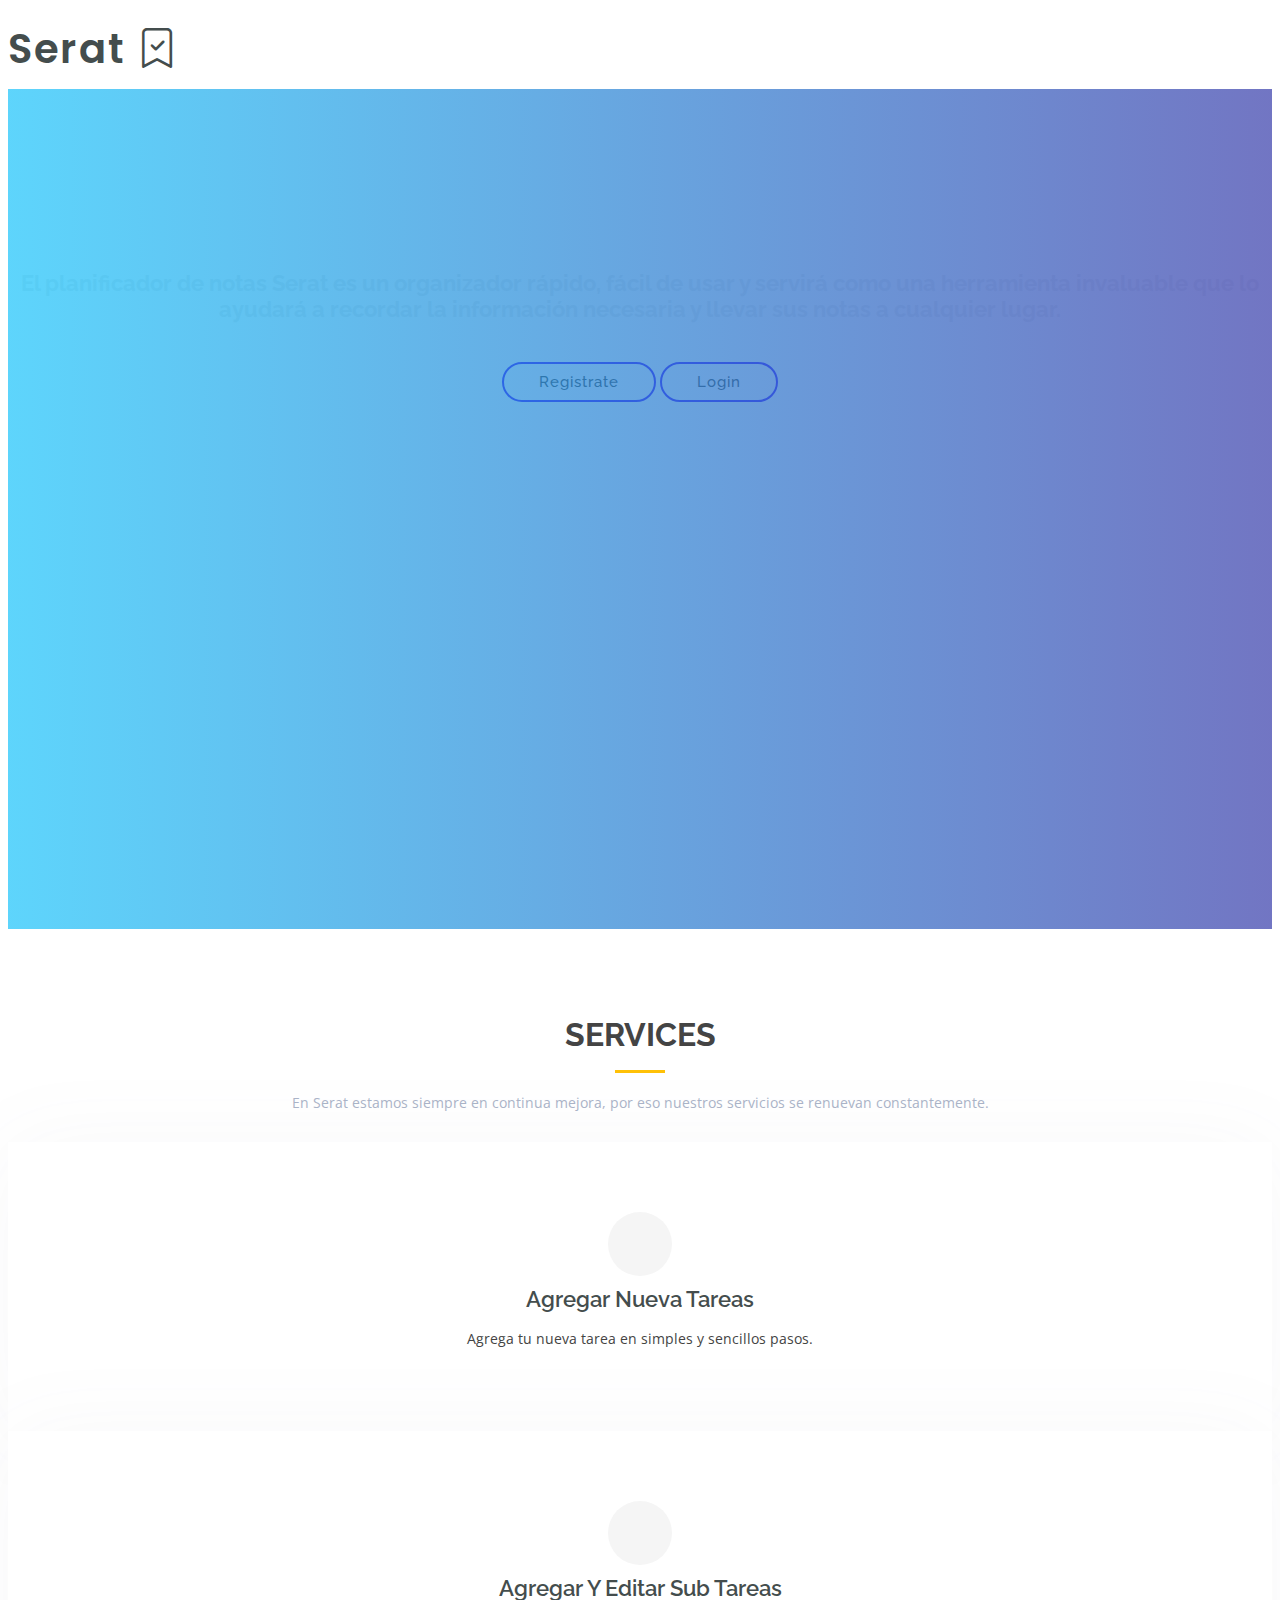
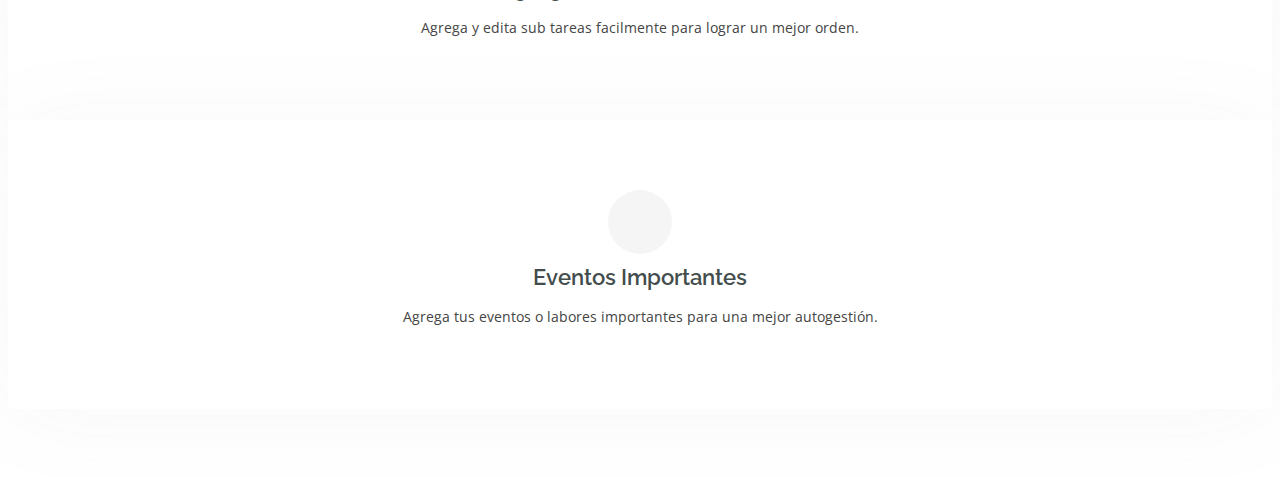
<file: index.html>
<!DOCTYPE html>
<html lang="en">

<head>
  <meta charset="utf-8">
  <meta content="width=device-width, initial-scale=1.0" name="viewport">

  <title>Serat To_Do</title>
  <meta content="" name="description">
  <meta content="" name="keywords">

  <!-- Google Fonts -->
  <link href="https://fonts.googleapis.com/css?family=Open+Sans:300,300i,400,400i,600,600i,700,700i|Raleway:300,300i,400,400i,500,500i,600,600i,700,700i|Poppins:300,300i,400,400i,500,500i,600,600i,700,700i" rel="stylesheet">

  <!-- Estilos   -->
  <link href="styles/index.css" rel="stylesheet">
  <link href="https://cdn.jsdelivr.net/npm/bootstrap@5.1.0/dist/css/bootstrap.min.css" rel="stylesheet" integrity="sha384-KyZXEAg3QhqLMpG8r+8fhAXLRk2vvoC2f3B09zVXn8CA5QIVfZOJ3BCsw2P0p/We" crossorigin="anonymous">
  
  <!--Icons-->
  <link rel="stylesheet" href="https://cdn.jsdelivr.net/npm/bootstrap-icons@1.5.0/font/bootstrap-icons.css">

</head>

<body>

  <!-- ======= Header ======= -->
  <header id="header" class="fixed-top header-transparent">
    <div class="container d-flex align-items-center justify-content-between">

     <h1 class="logo"><a href="index.html">Serat <i class="bi bi-bookmark-check"></i></a></h1>  

    </div>
  </header>

  <section id="hero" class="d-flex align-items-center justify-content-center">
    <div class="container position-relative">
      <h1>Welcome to Serat</h1>
      <h2>El planificador de notas Serat es un organizador rápido,
         fácil de usar y  servirá como una herramienta invaluable que lo ayudará a recordar
          la información necesaria y llevar sus notas a cualquier lugar.</h2>
      <a href="singUp.html" class="btn-get-started scrollto">Registrate</a>
      <a href="singIn.html" class="btn-get-started scrollto">Login</a>

    </div>
  </section>

  <main id="main">
    
    <!-- ======= Services Section ======= -->
    <section id="services" class="services">
      <div class="container">

        <div class="section-title">
          <h2>Services</h2>
          <p>En Serat estamos siempre en continua mejora, por eso nuestros servicios se renuevan constantemente.</p>
        </div>

        <div class="row">

          <div class="col-lg-4 col-md-6 d-flex align-items-stretch" data-aos="zoom-in" data-aos-delay="100">
            <div class="icon-box iconbox-blue">
              <div class="icon">
                <i class="bx bxl-dribbble"></i>
              </div>
              <h4><a href="">Agregar Nueva Tareas</a></h4>
              <p>Agrega tu nueva tarea en simples y sencillos pasos.</p>
            </div>
          </div>

          <div class="col-lg-4 col-md-6 d-flex align-items-stretch mt-4 mt-md-0" data-aos="zoom-in" data-aos-delay="200">
            <div class="icon-box iconbox-orange ">
              <div class="icon">
                <i class="bx bx-file"></i>
              </div>
              <h4><a href="">Agregar Y Editar Sub Tareas</a></h4>
              <p>Agrega y edita sub tareas facilmente para lograr un mejor orden.</p>
            </div>
          </div>

          <div class="col-lg-4 col-md-6 d-flex align-items-stretch mt-4 mt-lg-0" data-aos="zoom-in" data-aos-delay="300">
            <div class="icon-box iconbox-pink">
              <div class="icon">
                <i class="bx bx-tachometer"></i>
              </div>
              <h4><a href="">Eventos Importantes</a></h4>
              <p>Agrega tus eventos o labores importantes para una mejor autogestión.</p>
            </div>
          </div>

        </div>

      </div>
    </section><!-- End Services Section -->

   
  </main><!-- End #main -->

    <a href="#" class="back-to-top d-flex align-items-center justify-content-center"> <i class="bi bi-caret-up"></i></a>

  
  <!-- Template Main JS File -->
  <script src="scripts/Index.js"></script>
  <script src="https://cdn.jsdelivr.net/npm/bootstrap@5.1.0/dist/js/bootstrap.bundle.min.js" integrity="sha384-U1DAWAznBHeqEIlVSCgzq+c9gqGAJn5c/t99JyeKa9xxaYpSvHU5awsuZVVFIhvj" crossorigin="anonymous"></script>

</body>

</html>
</file>
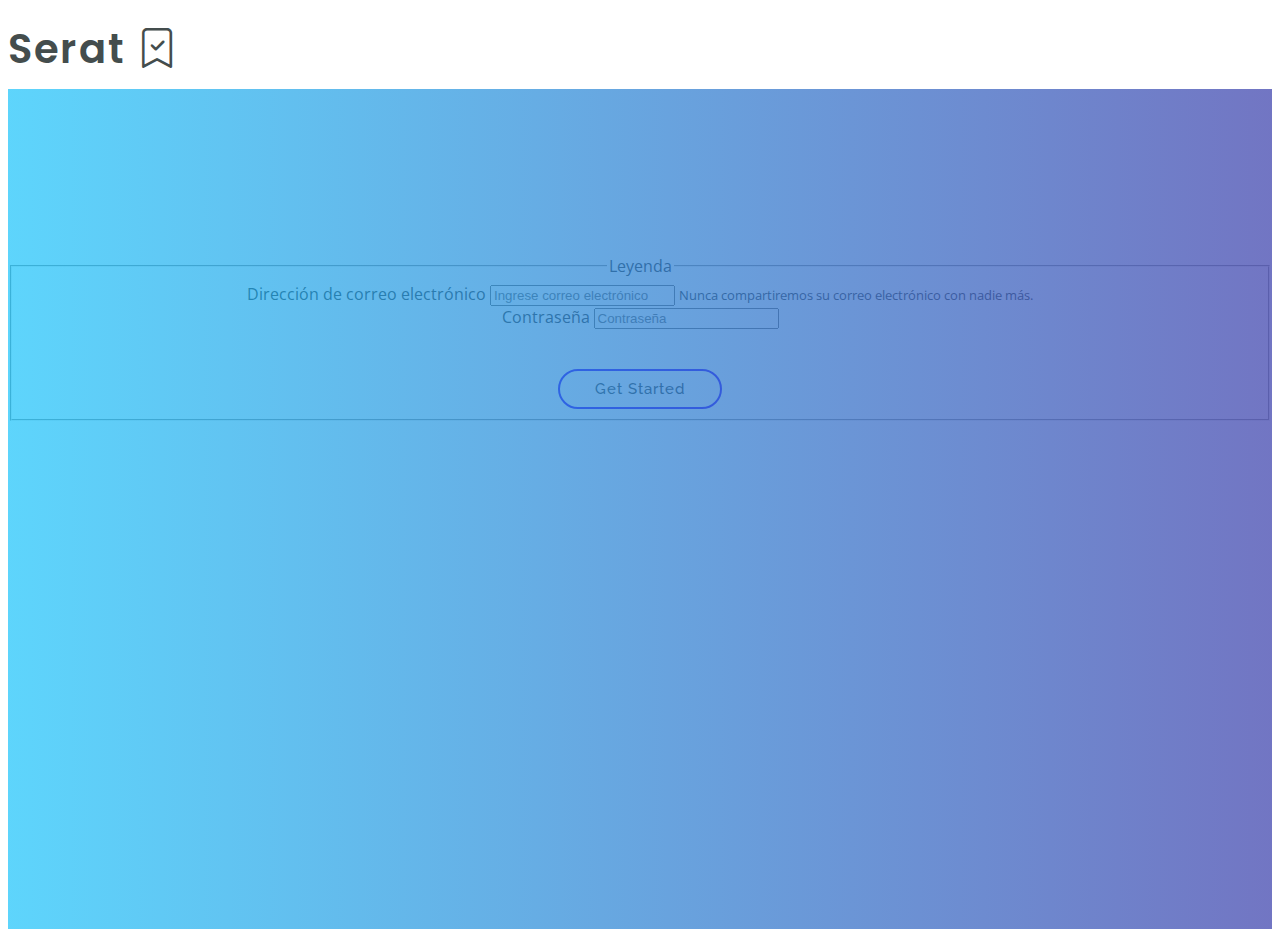
<file: singIn.html>
<!DOCTYPE html>
<html lang="en">

<head>
  <meta charset="utf-8">
  <meta content="width=device-width, initial-scale=1.0" name="viewport">

  <title>Serat To_Do</title>
  <meta content="" name="description">
  <meta content="" name="keywords">

  <!-- Google Fonts -->
  <link href="https://fonts.googleapis.com/css?family=Open+Sans:300,300i,400,400i,600,600i,700,700i|Raleway:300,300i,400,400i,500,500i,600,600i,700,700i|Poppins:300,300i,400,400i,500,500i,600,600i,700,700i" rel="stylesheet">

  <!-- Estilos   -->
  <link href="styles/index.css" rel="stylesheet">
  <link href="https://cdn.jsdelivr.net/npm/bootstrap@5.1.0/dist/css/bootstrap.min.css" rel="stylesheet" integrity="sha384-KyZXEAg3QhqLMpG8r+8fhAXLRk2vvoC2f3B09zVXn8CA5QIVfZOJ3BCsw2P0p/We" crossorigin="anonymous">
  
  <!--Icons-->
  <link rel="stylesheet" href="https://cdn.jsdelivr.net/npm/bootstrap-icons@1.5.0/font/bootstrap-icons.css">

</head>

<body>

  <header id="header" class="fixed-top header-transparent">
    <div class="container d-flex align-items-center justify-content-between">

     <h1 class="logo"><a href="index.html">Serat <i class="bi bi-bookmark-check"></i></a></h1>  

    </div>

  </header>


  <main id="main">
      
    <section id="hero" class="d-flex align-items-center justify-content-center" >
      <div class="container position-relative">
        <h1>Welcome</h1>

        <div class="d-flex justify-content-center">
          <form >
            <fieldset>
              <legend><font style="vertical-align: inherit;"><font style="vertical-align: inherit;">Leyenda</font></font></legend>
              <div class="form-group">
                <label for="exampleInputEmail1" class="form-label mt-4"><font style="vertical-align: inherit;"><font style="vertical-align: inherit;">Dirección de correo electrónico</font></font></label>
                <input type="email" class="form-control" id="correoElectronico" aria-describedby="emailHelp" placeholder="Ingrese correo electrónico">
                <small id="emailHelp" class="form-text text-muted"><font style="vertical-align: inherit;"><font style="vertical-align: inherit;">Nunca compartiremos su correo electrónico con nadie más.</font></font></small>
              </div>
              <div class="form-group">
                <label for="exampleInputPassword1" class="form-label mt-4"><font style="vertical-align: inherit;"><font style="vertical-align: inherit;">Contraseña</font></font></label>
                <input type="password" class="form-control" id="password" placeholder="Contraseña">
              </div>
              <a href="#" class="btn-get-started scrollto" onclick="verificarSesion()" >Get Started</a>

            </fieldset>
          </form>
        </div> 
      </div>
    </section>
  
  </main>

  <script src="scripts/Index.js"></script>
  <script src="https://cdn.jsdelivr.net/npm/bootstrap@5.1.0/dist/js/bootstrap.bundle.min.js" integrity="sha384-U1DAWAznBHeqEIlVSCgzq+c9gqGAJn5c/t99JyeKa9xxaYpSvHU5awsuZVVFIhvj" crossorigin="anonymous"></script>
  <script src="scripts/general.js"></script>
</body>

</html>
</file>
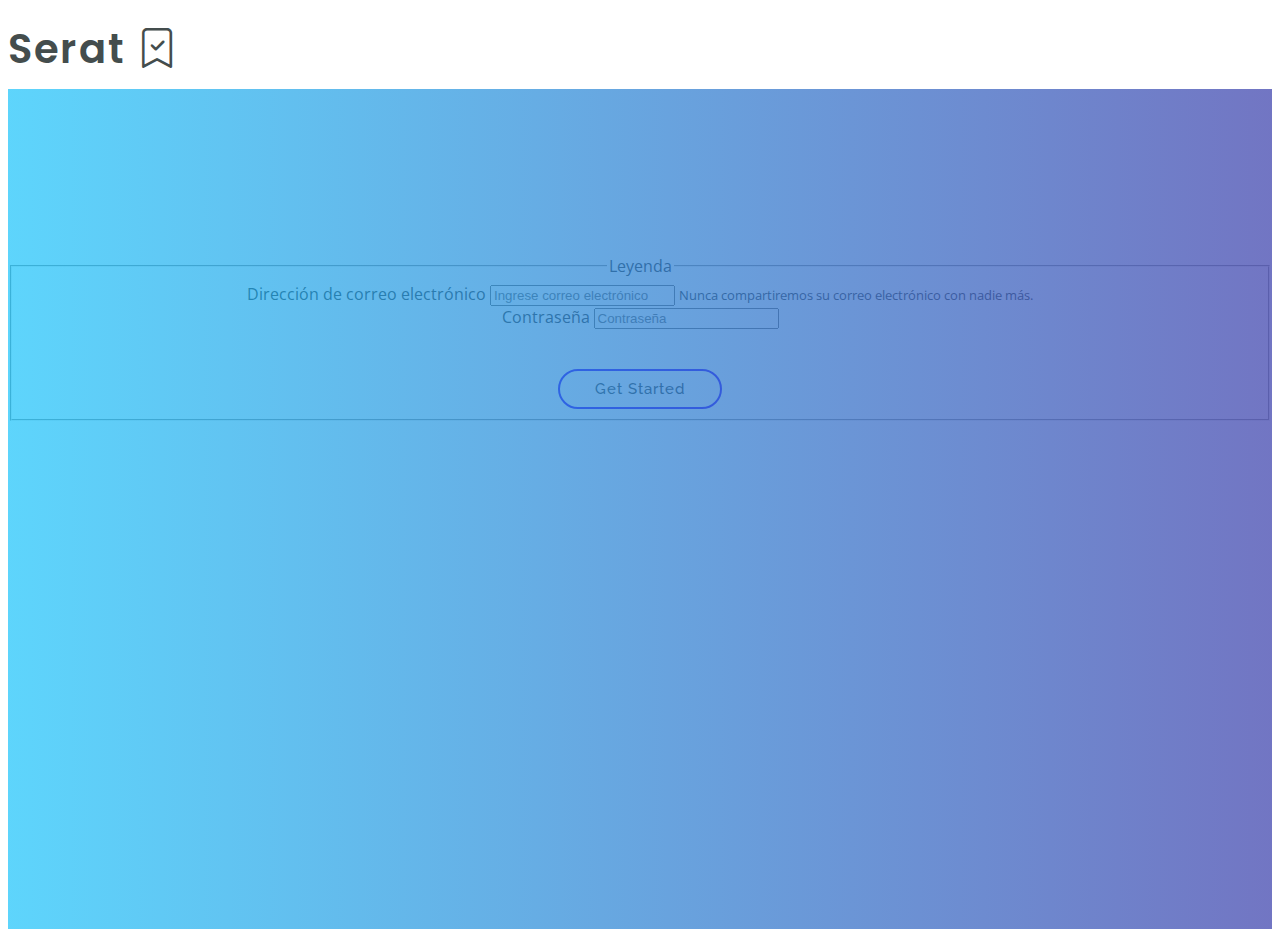
<file: singUp.html>
<!DOCTYPE html>
<html lang="en">

<head>
  <meta charset="utf-8">
  <meta content="width=device-width, initial-scale=1.0" name="viewport">

  <title>Serat To_Do</title>
  <meta content="" name="description">
  <meta content="" name="keywords">

  <!-- Google Fonts -->
  <link href="https://fonts.googleapis.com/css?family=Open+Sans:300,300i,400,400i,600,600i,700,700i|Raleway:300,300i,400,400i,500,500i,600,600i,700,700i|Poppins:300,300i,400,400i,500,500i,600,600i,700,700i" rel="stylesheet">

  <!-- Estilos   -->
  <link href="styles/index.css" rel="stylesheet">
  <link href="https://cdn.jsdelivr.net/npm/bootstrap@5.1.0/dist/css/bootstrap.min.css" rel="stylesheet" integrity="sha384-KyZXEAg3QhqLMpG8r+8fhAXLRk2vvoC2f3B09zVXn8CA5QIVfZOJ3BCsw2P0p/We" crossorigin="anonymous">
  
  <!--Icons-->
  <link rel="stylesheet" href="https://cdn.jsdelivr.net/npm/bootstrap-icons@1.5.0/font/bootstrap-icons.css">

</head>

<body>

  <header id="header" class="fixed-top header-transparent">
    <div class="container d-flex align-items-center justify-content-between">

     <h1 class="logo"><a href="index.html">Serat <i class="bi bi-bookmark-check"></i></a></h1>  

    </div>

  </header>


  <main id="main">
      
    <section id="hero" class="d-flex align-items-center justify-content-center" >
      <div class="container position-relative">
        <h1>Welcome</h1>

        <div class="d-flex justify-content-center">
          <form >
            <fieldset>
              <legend><font style="vertical-align: inherit;"><font style="vertical-align: inherit;">Leyenda</font></font></legend>
              <div class="form-group">
                <label for="exampleInputEmail1" class="form-label mt-4"><font style="vertical-align: inherit;"><font style="vertical-align: inherit;">Dirección de correo electrónico</font></font></label>
                <input type="email" class="form-control" id="correoElectronico" aria-describedby="emailHelp" placeholder="Ingrese correo electrónico">
                <small id="emailHelp" class="form-text text-muted"><font style="vertical-align: inherit;"><font style="vertical-align: inherit;">Nunca compartiremos su correo electrónico con nadie más.</font></font></small>
              </div>
              <div class="form-group">
                <label for="exampleInputPassword1" class="form-label mt-4"><font style="vertical-align: inherit;"><font style="vertical-align: inherit;">Contraseña</font></font></label>
                <input type="password" class="form-control" id="password" placeholder="Contraseña">
              </div>
              <a href="#" class="btn-get-started scrollto" onclick="singUp()" >Get Started</a>

            </fieldset>
          </form>
        </div> 
      </div>
    </section>
  
  </main>

  <script src="scripts/Index.js"></script>
  <script src="https://cdn.jsdelivr.net/npm/bootstrap@5.1.0/dist/js/bootstrap.bundle.min.js" integrity="sha384-U1DAWAznBHeqEIlVSCgzq+c9gqGAJn5c/t99JyeKa9xxaYpSvHU5awsuZVVFIhvj" crossorigin="anonymous"></script>
  <script src="scripts/general.js"></script>
</body>

</html>
</file>
<file: styles/index.css>
/*--------------------------------------------------------------
# General
--------------------------------------------------------------*/
body {
  font-family: "Open Sans", sans-serif;
  color: #444444;
}

a {
  color: #444d4d !important;
  text-decoration: none;
}

a:hover {
  color: #430fff !important;
  text-decoration: none;
}

h1, h2, h3, h4, h5, h6 {
  font-family: "Raleway", sans-serif;
}

/*--------------------------------------------------------------
# Back to top button
--------------------------------------------------------------*/
.back-to-top {
  position: fixed;
  visibility: hidden;
  opacity: 0;
  right: 15px;
  bottom: 15px;
  z-index: 996;
  background: #80B8D8;
  width: 40px;
  height: 40px;
  border-radius: 50px;
  transition: all 0.4s;
}

.back-to-top i {
  font-size: 28px;
  color: #fff;
  line-height: 0;
}

.back-to-top:hover {
  background: #67a6ca;
  color: #fff;
}

.back-to-top.active {
  visibility: visible;
  opacity: 1;
}

/*--------------------------------------------------------------
# Header
--------------------------------------------------------------*/
#header {
  transition: all 0.5s;
  z-index: 997;
  padding: 20px 0;
  background: #80b8d83b;
}

#header.header-transparent {
  background: transparent;
}

#header.header-scrolled {
  background-image:linear-gradient(
    90deg
    ,#07befaa6,#474cb1c4);
  padding: 15px 0;
}

#header .logo {
  font-size: 40px;
  margin: 0;
  padding: 0;
  line-height: 1;
  font-weight: 600;
  letter-spacing: 2px;
  font-family: "Poppins", sans-serif;
}

#header .logo a {
  color: #fff;
}

#header .logo img {
  max-height: 100px;
}

/*--------------------------------------------------------------
# Navigation Menu
--------------------------------------------------------------*/
/**
* Desktop Navigation 
*/
.navbar {
  color: #f1eff1;
  padding: 0;
}

.navbar ul {
  margin: 0;
  padding: 0;
  display: flex;
  list-style: none;
  align-items: center;
}

.navbar li {
  position: relative;
}

.navbar a, .navbar a:focus {
  display: flex;
  align-items: center;
  justify-content: space-between;
  padding: 10px 0 10px 30px;
  color: #fff;
  font-size: 14px;
  white-space: nowrap;
  transition: 0.3s;
}

.navbar a i, .navbar a:focus i {
  font-size: 12px;
  line-height: 0;
  margin-left: 5px;
}

.navbar a:hover, .navbar .active, .navbar .active:focus, .navbar li:hover > a {
  color: #ffc107;
}

.navbar .dropdown ul {
  display: block;
  position: absolute;
  left: 14px;
  top: calc(100% + 30px);
  margin: 0;
  padding: 10px 0;
  z-index: 99;
  opacity: 0;
  visibility: hidden;
  background: #fff;
  box-shadow: 0px 0px 30px rgba(127, 137, 161, 0.25);
  transition: 0.3s;
}

.navbar .dropdown ul li {
  min-width: 200px;
}

.navbar .dropdown ul a {
  padding: 10px 20px;
  font-size: 14px;
  text-transform: none;
  color: #414c64;
}

.navbar .dropdown ul a i {
  font-size: 12px;
}

.navbar .dropdown ul a:hover, .navbar .dropdown ul .active:hover, .navbar .dropdown ul li:hover > a {
  color: #ffc107;
}

.navbar .dropdown:hover > ul {
  opacity: 1;
  top: 100%;
  visibility: visible;
}

.navbar .dropdown .dropdown ul {
  top: 0;
  left: calc(100% - 30px);
  visibility: hidden;
}

.navbar .dropdown .dropdown:hover > ul {
  opacity: 1;
  top: 0;
  left: 100%;
  visibility: visible;
}

@media (max-width: 1366px) {
  .navbar .dropdown .dropdown ul {
    left: -90%;
  }
  .navbar .dropdown .dropdown:hover > ul {
    left: -100%;
  }
}

/**
* Mobile Navigation 
*/
.mobile-nav-toggle {
  color: #fff;
  font-size: 28px;
  cursor: pointer;
  display: none;
  line-height: 0;
  transition: 0.5s;
}

@media (max-width: 991px) {
  .mobile-nav-toggle {
    display: block;
  }
  .navbar ul {
    display: none;
  }
}

.navbar-mobile {
  position: fixed;
  overflow: hidden;
  top: 0;
  right: 0;
  left: 0;
  bottom: 0;
  background: rgba(45, 53, 69, 0.9);
  transition: 0.3s;
  z-index: 999;
}

.navbar-mobile .mobile-nav-toggle {
  position: absolute;
  top: 15px;
  right: 15px;
}

.navbar-mobile ul {
  display: block;
  position: absolute;
  top: 55px;
  right: 15px;
  bottom: 15px;
  left: 15px;
  padding: 10px 0;
  background-color: #fff;
  overflow-y: auto;
  transition: 0.3s;
}

.navbar-mobile a {
  padding: 10px 20px;
  font-size: 15px;
  color: #414c64;
}

.navbar-mobile a:hover, .navbar-mobile .active, .navbar-mobile li:hover > a {
  color: #ffc107;
}

.navbar-mobile .dropdown ul {
  position: static;
  display: none;
  margin: 10px 20px;
  padding: 10px 0;
  z-index: 99;
  opacity: 1;
  visibility: visible;
  background: #fff;
  box-shadow: 0px 0px 30px rgba(127, 137, 161, 0.25);
}

.navbar-mobile .dropdown ul li {
  min-width: 200px;
}

.navbar-mobile .dropdown ul a {
  padding: 10px 20px;
}

.navbar-mobile .dropdown ul a i {
  font-size: 12px;
}

.navbar-mobile .dropdown ul a:hover, .navbar-mobile .dropdown ul .active:hover, .navbar-mobile .dropdown ul li:hover > a {
  color: #ffc107;
}

.navbar-mobile .dropdown > .dropdown-active {
  display: block;
}

/*--------------------------------------------------------------
# Hero Section
--------------------------------------------------------------*/
#hero {
  width: 100%;
  height: 80vh;
 /* background: url("../img/hero-bg.jpg") top center;*/
  background-size: cover;
  position: relative;
  box-sizing: content-box !important;

}

#hero:before {
  content: "";
  background-image: linear-gradient(
    90deg
    ,#07befaa6,#474cb1c4);
  position: absolute;
  bottom: 0;
  top: 0;
  left: 0;
  right: 0;
  box-sizing: content-box !important;
}

#hero .container {
  text-align: center;
  padding-top: 50px;
}

@media (max-width: 992px) {
  #hero .container {
    padding-top: 0;
  }
}

#hero h1 {
  margin: 0;
  font-size: 48px;
  font-weight: 700;
  line-height: 56px;
  color: #fff;
}

#hero h2 {
  color: #eee;
  margin: 15px 0 0 0;
  font-size: 22px;
}

#hero .btn-get-started {
  font-family: "Raleway", sans-serif;
  font-weight: 500;
  font-size: 15px;
  letter-spacing: 1px;
  display: inline-block;
  padding: 9px 35px;
  border-radius: 50px;
  transition: 0.5s;
  margin-top: 40px;
  border: 2px solid #430fff;
  color: #fff;
}

#hero .btn-get-started:hover {
  background: #ae6ff771;
}

@media (min-width: 1024px) {
  #hero {
    background-attachment: fixed;
  }
}

@media (max-width: 768px) {
  #hero {
    height: 100vh;
  }
  #hero h1 {
    font-size: 28px;
    line-height: 36px;
  }
  #hero h2 {
    font-size: 18px;
    line-height: 24px;
  }
}

/*--------------------------------------------------------------
# Sections General
--------------------------------------------------------------*/
section {
  padding: 60px 0;
}

.section-bg {
  background-color: #f7f8fa;
}

.section-title {
  text-align: center;
  padding-bottom: 30px;
}

.section-title h2 {
  font-size: 32px;
  font-weight: bold;
  text-transform: uppercase;
  margin-bottom: 20px;
  padding-bottom: 20px;
  position: relative;
}

.section-title h2::after {
  content: '';
  position: absolute;
  display: block;
  width: 50px;
  height: 3px;
  background: #ffc107;
  bottom: 0;
  left: calc(50% - 25px);
}

.section-title p {
  margin-bottom: 0;
  font-size: 14px;
  color: #aab3c7;
}

/*--------------------------------------------------------------
# Breadcrumbs
--------------------------------------------------------------*/
.breadcrumbs {
  padding: 20px 0;
  background-color: #fafafc;
  min-height: 40px;
  margin-top: 82px;
}

@media (max-width: 992px) {
  .breadcrumbs {
    margin-top: 68px;
  }
}

.breadcrumbs h2 {
  font-size: 24px;
  font-weight: 300;
  margin: 0;
}

@media (max-width: 992px) {
  .breadcrumbs h2 {
    margin: 0 0 10px 0;
  }
}

.breadcrumbs ol {
  display: flex;
  flex-wrap: wrap;
  list-style: none;
  padding: 0;
  margin: 0;
  font-size: 14px;
}

.breadcrumbs ol li + li {
  padding-left: 10px;
}

.breadcrumbs ol li + li::before {
  display: inline-block;
  padding-right: 10px;
  color: #6c757d;
  content: "/";
}

@media (max-width: 768px) {
  .breadcrumbs .d-flex {
    display: block !important;
  }
  .breadcrumbs ol {
    display: block;
  }
  .breadcrumbs ol li {
    display: inline-block;
  }
}

/*--------------------------------------------------------------
# Clients
--------------------------------------------------------------*/
.clients {
  padding: 15px 0;
  text-align: center;
}

.clients img {
  max-width: 45%;
  transition: all 0.4s ease-in-out;
  display: inline-block;
  padding: 15px 0;
  filter: grayscale(100);
}

.clients img:hover {
  filter: none;
  transform: scale(1.15);
}

@media (max-width: 768px) {
  .clients img {
    max-width: 40%;
  }
}

/*--------------------------------------------------------------
# About
--------------------------------------------------------------*/
.about h3 {
  font-weight: 700;
  font-size: 34px;
  color: #414c64;
}

.about h4 {
  font-size: 20px;
  font-weight: 700;
  margin-top: 5px;
}

.about i {
  font-size: 48px;
  margin-top: 15px;
  color: #8b97b3;
}

.about p {
  font-size: 15px;
  color: #848484;
}

/*--------------------------------------------------------------
# Counts
--------------------------------------------------------------*/
.counts {
  padding: 40px 0;
}

.counts .counters span {
  font-size: 48px;
  display: block;
  color: #414c64;
}

.counts .counters p {
  padding: 0;
  margin: 0 0 20px 0;
  font-family: "Raleway", sans-serif;
  font-size: 14px;
}

/*--------------------------------------------------------------
# Services
--------------------------------------------------------------*/
.services .icon-box {
  text-align: center;
  padding: 70px 20px 80px 20px;
  transition: all ease-in-out 0.3s;
  background: #fff;
  box-shadow: 0px 5px 90px 0px rgba(110, 123, 131, 0.05);
}

.services .icon-box .icon {
  margin: 0 auto;
  width: 64px;
  height: 64px;
  display: flex;
  align-items: center;
  justify-content: center;
  transition: ease-in-out 0.3s;
  position: relative;
  background: #f5f5f5;
  border-radius: 50px;
}

.services .icon-box .icon i {
  font-size: 32px;
  transition: 0.5s;
  line-height: 1;
  position: relative;
}

.services .icon-box h4 {
  font-weight: 600;
  margin: 10px 0 15px 0;
  font-size: 22px;
}

.services .icon-box h4 a {
  color: #414c64;
  transition: ease-in-out 0.3s;
}

.services .icon-box p {
  line-height: 24px;
  font-size: 14px;
  margin-bottom: 0;
}

.services .icon-box:hover {
  border-color: #fff;
  box-shadow: 0px 0 35px 0 rgba(0, 0, 0, 0.08);
}

.services .iconbox-blue i {
  color: #47aeff;
}

.services .iconbox-blue:hover .icon {
  background: #47aeff;
}

.services .iconbox-blue:hover .icon i {
  color: #fff;
}

.services .iconbox-orange i {
  color: #ffa76e;
}

.services .iconbox-orange:hover .icon {
  background: #ffa76e;
}

.services .iconbox-orange:hover .icon i {
  color: #fff;
}

.services .iconbox-pink i {
  color: #e80368;
}

.services .iconbox-pink:hover .icon {
  background: #e80368;
}

.services .iconbox-pink:hover .icon i {
  color: #fff;
}

.services .iconbox-yellow i {
  color: #ffbb2c;
}

.services .iconbox-yellow:hover .icon {
  background: #ffbb2c;
}

.services .iconbox-yellow:hover .icon i {
  color: #fff;
}

.services .iconbox-red i {
  color: #ff5828;
}

.services .iconbox-red:hover .icon {
  background: #ff5828;
}

.services .iconbox-red:hover .icon i {
  color: #fff;
}

.services .iconbox-teal i {
  color: #11dbcf;
}

.services .iconbox-teal:hover .icon {
  background: #11dbcf;
}

.services .iconbox-teal:hover .icon i {
  color: #fff;
}

/*--------------------------------------------------------------
# Cta
--------------------------------------------------------------*/
.cta {
  background: #414c64;
  background-size: cover;
  padding: 60px 0;
}

.cta h3 {
  color: #fff;
  font-size: 28px;
  font-weight: 700;
}

.cta p {
  color: #fff;
}

.cta .cta-btn {
  font-family: "Raleway", sans-serif;
  font-weight: 500;
  font-size: 16px;
  letter-spacing: 1px;
  display: inline-block;
  padding: 10px 35px;
  border-radius: 25px;
  transition: 0.5s;
  margin-top: 10px;
  border: 2px solid #ffc107;
  color: #fff;
}

.cta .cta-btn:hover {
  background: #ffc107;
}

/*--------------------------------------------------------------
# Testimonials
--------------------------------------------------------------*/
.testimonials .testimonial-item {
  box-sizing: content-box;
  min-height: 320px;
}

.testimonials .testimonial-item .testimonial-img {
  width: 90px;
  border-radius: 50%;
  margin: -40px 0 0 40px;
  position: relative;
  z-index: 2;
  border: 6px solid #fff;
}

.testimonials .testimonial-item h3 {
  font-size: 18px;
  font-weight: bold;
  margin: 10px 0 5px 45px;
  color: #111;
}

.testimonials .testimonial-item h4 {
  font-size: 14px;
  color: #999;
  margin: 0 0 0 45px;
}

.testimonials .testimonial-item .quote-icon-left, .testimonials .testimonial-item .quote-icon-right {
  color: #ffe7a0;
  font-size: 26px;
}

.testimonials .testimonial-item .quote-icon-left {
  display: inline-block;
  left: -5px;
  position: relative;
}

.testimonials .testimonial-item .quote-icon-right {
  display: inline-block;
  right: -5px;
  position: relative;
  top: 10px;
}

.testimonials .testimonial-item p {
  font-style: italic;
  margin: 0 15px 0 15px;
  padding: 20px 20px 60px 20px;
  background: #fafafc;
  position: relative;
  border-radius: 6px;
  position: relative;
  z-index: 1;
}

.testimonials .swiper-pagination {
  margin-top: 20px;
  position: relative;
}

.testimonials .swiper-pagination .swiper-pagination-bullet {
  width: 12px;
  height: 12px;
  background-color: #fff;
  opacity: 1;
  border: 1px solid #ffc107;
}

.testimonials .swiper-pagination .swiper-pagination-bullet-active {
  background-color: #ffc107;
}

/*--------------------------------------------------------------
# Portfolio
--------------------------------------------------------------*/
.portfolio #portfolio-flters {
  padding: 0;
  margin: 0 auto 25px auto;
  list-style: none;
  text-align: center;
  border-radius: 50px;
}

.portfolio #portfolio-flters li {
  cursor: pointer;
  display: inline-block;
  padding: 8px 18px 10px 18px;
  font-size: 14px;
  font-weight: 500;
  line-height: 1;
  color: #444444;
  margin: 0 3px 10px 3px;
  transition: all ease-in-out 0.3s;
  background: #fafafc;
  border-radius: 50px;
}

.portfolio #portfolio-flters li:hover, .portfolio #portfolio-flters li.filter-active {
  color: #414c64;
  background: #ffc107;
}

.portfolio #portfolio-flters li:last-child {
  margin-right: 0;
}

.portfolio .portfolio-item {
  margin-bottom: 30px;
  overflow: hidden;
}

.portfolio .portfolio-item img {
  position: relative;
  top: 0;
  transition: all 0.6s cubic-bezier(0.645, 0.045, 0.355, 1);
}

.portfolio .portfolio-item .portfolio-info {
  opacity: 0;
  position: absolute;
  left: 15px;
  right: 15px;
  bottom: -50px;
  z-index: 3;
  transition: all ease-in-out 0.3s;
  background: #ffc107;
  padding: 15px 20px;
}

.portfolio .portfolio-item .portfolio-info h4 {
  font-size: 18px;
  color: #fff;
  font-weight: 600;
}

.portfolio .portfolio-item .portfolio-info p {
  color: #fff;
  font-size: 14px;
  margin-bottom: 0;
}

.portfolio .portfolio-item .portfolio-info .preview-link, .portfolio .portfolio-item .portfolio-info .details-link {
  position: absolute;
  right: 50px;
  font-size: 24px;
  top: calc(50% - 18px);
  color: rgba(255, 255, 255, 0.7);
  transition: ease-in-out 0.3s;
}

.portfolio .portfolio-item .portfolio-info .preview-link:hover, .portfolio .portfolio-item .portfolio-info .details-link:hover {
  color: #fff;
}

.portfolio .portfolio-item .portfolio-info .details-link {
  right: 15px;
}

.portfolio .portfolio-item:hover img {
  top: -30px;
}

.portfolio .portfolio-item:hover .portfolio-info {
  opacity: 1;
  bottom: 0;
}

/*--------------------------------------------------------------
# Portfolio Details
--------------------------------------------------------------*/
.portfolio-details {
  padding-top: 40px;
}

.portfolio-details .portfolio-details-slider img {
  width: 100%;
}

.portfolio-details .portfolio-details-slider .swiper-pagination {
  margin-top: 20px;
  position: relative;
}

.portfolio-details .portfolio-details-slider .swiper-pagination .swiper-pagination-bullet {
  width: 12px;
  height: 12px;
  background-color: #fff;
  opacity: 1;
  border: 1px solid #ffc107;
}

.portfolio-details .portfolio-details-slider .swiper-pagination .swiper-pagination-bullet-active {
  background-color: #ffc107;
}

.portfolio-details .portfolio-info {
  padding: 30px;
  box-shadow: 0px 0 30px rgba(65, 76, 100, 0.08);
}

.portfolio-details .portfolio-info h3 {
  font-size: 22px;
  font-weight: 700;
  margin-bottom: 20px;
  padding-bottom: 20px;
  border-bottom: 1px solid #eee;
}

.portfolio-details .portfolio-info ul {
  list-style: none;
  padding: 0;
  font-size: 15px;
}

.portfolio-details .portfolio-info ul li + li {
  margin-top: 10px;
}

.portfolio-details .portfolio-description {
  padding-top: 30px;
}

.portfolio-details .portfolio-description h2 {
  font-size: 26px;
  font-weight: 700;
  margin-bottom: 20px;
}

.portfolio-details .portfolio-description p {
  padding: 0;
}

/*--------------------------------------------------------------
# Team
--------------------------------------------------------------*/
.team .member {
  margin-bottom: 20px;
  overflow: hidden;
  text-align: center;
  border-radius: 5px;
  background: #fff;
  box-shadow: 0px 2px 15px rgba(65, 76, 100, 0.06);
}

.team .member .member-img {
  position: relative;
  overflow: hidden;
}

.team .member .social {
  position: absolute;
  left: 0;
  bottom: 0;
  right: 0;
  height: 40px;
  opacity: 0;
  transition: ease-in-out 0.3s;
  text-align: center;
  background: rgba(255, 255, 255, 0.85);
  display: flex;
  align-items: center;
  justify-content: center;
}

.team .member .social a {
  transition: color 0.3s;
  color: #414c64;
  margin: 0 10px;
  display: inline-flex;
  align-items: center;
  justify-content: center;
}

.team .member .social a i {
  line-height: 0;
}

.team .member .social a:hover {
  color: #ffc107;
}

.team .member .social i {
  font-size: 18px;
  margin: 0 2px;
}

.team .member .member-info {
  padding: 25px 15px;
}

.team .member .member-info h4 {
  font-weight: 700;
  margin-bottom: 5px;
  font-size: 18px;
  color: #414c64;
}

.team .member .member-info span {
  display: block;
  font-size: 13px;
  font-weight: 400;
  color: #aaaaaa;
}

.team .member .member-info p {
  font-style: italic;
  font-size: 14px;
  line-height: 26px;
  color: #777777;
}

.team .member:hover .social {
  opacity: 1;
}

/*--------------------------------------------------------------
# Pricing
--------------------------------------------------------------*/
.pricing .box {
  padding: 20px;
  background: #fff;
  text-align: center;
  box-shadow: 0px 0px 4px rgba(0, 0, 0, 0.12);
  border-radius: 5px;
  position: relative;
  overflow: hidden;
}

.pricing h3 {
  font-weight: 400;
  margin: -20px -20px 20px -20px;
  padding: 20px 15px;
  font-size: 16px;
  font-weight: 600;
  color: #777777;
  background: #f8f8f8;
}

.pricing h4 {
  font-size: 36px;
  color: #ffc107;
  font-weight: 600;
  font-family: "Poppins", sans-serif;
  margin-bottom: 20px;
}

.pricing h4 sup {
  font-size: 20px;
  top: -15px;
  left: -3px;
}

.pricing h4 span {
  color: #bababa;
  font-size: 16px;
  font-weight: 300;
}

.pricing ul {
  padding: 0;
  list-style: none;
  color: #444444;
  text-align: center;
  line-height: 20px;
  font-size: 14px;
}

.pricing ul li {
  padding-bottom: 16px;
}

.pricing ul i {
  color: #ffc107;
  font-size: 18px;
  padding-right: 4px;
}

.pricing ul .na {
  color: #ccc;
  text-decoration: line-through;
}

.pricing .btn-wrap {
  margin: 20px -20px -20px -20px;
  padding: 20px 15px;
  background: #f8f8f8;
  text-align: center;
}

.pricing .btn-buy {
  display: inline-block;
  padding: 10px 35px;
  border-radius: 4px;
  transition: none;
  font-size: 14px;
  font-weight: 400;
  font-family: "Raleway", sans-serif;
  font-weight: 600;
  transition: 0.3s;
  border: 2px solid #c8cedc;
  color: #6c7c9f;
}

.pricing .btn-buy:hover {
  background: #fff;
}

.pricing .featured h3 {
  color: #fff;
  background: #ffc107;
}

.pricing .featured .btn-buy {
  background: #ffc107;
  color: #fff;
  border: 2px solid #ffc107;
}

.pricing .featured .btn-buy:hover {
  background: #ffce3a;
}

.pricing .advanced {
  width: 200px;
  position: absolute;
  top: 18px;
  right: -68px;
  transform: rotate(45deg);
  z-index: 1;
  font-size: 14px;
  padding: 1px 0 3px 0;
  background: #ffc107;
  color: #fff;
}

/*--------------------------------------------------------------
# Frequently Asked Questions
--------------------------------------------------------------*/
.faq .faq-list {
  padding: 0 100px;
}

.faq .faq-list ul {
  padding: 0;
  list-style: none;
}

.faq .faq-list li + li {
  margin-top: 15px;
}

.faq .faq-list li {
  padding: 20px;
  background: #fff;
  border-radius: 4px;
  position: relative;
}

.faq .faq-list a {
  display: block;
  position: relative;
  font-family: "Poppins", sans-serif;
  font-size: 16px;
  line-height: 24px;
  font-weight: 500;
  padding: 0 30px;
  outline: none;
  cursor: pointer;
}

.faq .faq-list .icon-help {
  font-size: 24px;
  position: absolute;
  right: 0;
  left: 20px;
  color: #ffce3a;
}

.faq .faq-list .icon-show, .faq .faq-list .icon-close {
  font-size: 24px;
  position: absolute;
  right: 0;
  top: 0;
}

.faq .faq-list p {
  margin-bottom: 0;
  padding: 10px 0 0 0;
}

.faq .faq-list .icon-show {
  display: none;
}

.faq .faq-list a.collapsed {
  color: #343a40;
  transition: 0.3s;
}

.faq .faq-list a.collapsed:hover {
  color: #ffc107;
}

.faq .faq-list a.collapsed .icon-show {
  display: inline-block;
}

.faq .faq-list a.collapsed .icon-close {
  display: none;
}

@media (max-width: 1200px) {
  .faq .faq-list {
    padding: 0;
  }
}

/*--------------------------------------------------------------
# Contact
--------------------------------------------------------------*/
.contact .info-box {
  color: #444444;
  text-align: center;
  box-shadow: 0 0 20px rgba(65, 76, 100, 0.05);
  padding: 20px 0 30px 0;
}

.contact .info-box i {
  font-size: 32px;
  color: #ffc107;
  border-radius: 50%;
  padding: 8px;
  border: 2px dotted #ffeeba;
}

.contact .info-box h3 {
  font-size: 20px;
  color: #777777;
  font-weight: 700;
  margin: 10px 0;
}

.contact .info-box p {
  padding: 0;
  line-height: 24px;
  font-size: 14px;
  margin-bottom: 0;
}

.contact .php-email-form {
  box-shadow: 0 0 20px rgba(65, 76, 100, 0.05);
  padding: 30px;
}

.contact .php-email-form .error-message {
  display: none;
  color: #fff;
  background: #ed3c0d;
  text-align: left;
  padding: 15px;
  font-weight: 600;
}

.contact .php-email-form .error-message br + br {
  margin-top: 25px;
}

.contact .php-email-form .sent-message {
  display: none;
  color: #fff;
  background: #18d26e;
  text-align: center;
  padding: 15px;
  font-weight: 600;
}

.contact .php-email-form .loading {
  display: none;
  background: #fff;
  text-align: center;
  padding: 15px;
}

.contact .php-email-form .loading:before {
  content: "";
  display: inline-block;
  border-radius: 50%;
  width: 24px;
  height: 24px;
  margin: 0 10px -6px 0;
  border: 3px solid #18d26e;
  border-top-color: #eee;
  -webkit-animation: animate-loading 1s linear infinite;
  animation: animate-loading 1s linear infinite;
}

.contact .php-email-form input, .contact .php-email-form textarea {
  border-radius: 4px;
  box-shadow: none;
  font-size: 14px;
}

.contact .php-email-form input:focus, .contact .php-email-form textarea:focus {
  border-color: #ffc107;
}

.contact .php-email-form input {
  padding: 10px 15px;
}

.contact .php-email-form textarea {
  padding: 12px 15px;
}

.contact .php-email-form button[type="submit"] {
  background: #ffc107;
  border: 0;
  padding: 10px 30px;
  color: #fff;
  transition: 0.4s;
  border-radius: 50px;
}

.contact .php-email-form button[type="submit"]:hover {
  background: #ffce3a;
}

@-webkit-keyframes animate-loading {
  0% {
    transform: rotate(0deg);
  }
  100% {
    transform: rotate(360deg);
  }
}

@keyframes animate-loading {
  0% {
    transform: rotate(0deg);
  }
  100% {
    transform: rotate(360deg);
  }
}

/*--------------------------------------------------------------
# Footer
--------------------------------------------------------------*/
#footer {
  color: #414c64;
  font-size: 14px;
  background: #f4f5f8;
}

#footer .footer-top {
  padding: 60px 0 30px 0;
  background: #fafafc;
}

#footer .footer-top .footer-contact {
  margin-bottom: 30px;
}

#footer .footer-top .footer-contact h4 {
  font-size: 22px;
  margin: 0 0 30px 0;
  padding: 2px 0 2px 0;
  line-height: 1;
  font-weight: 700;
}

#footer .footer-top .footer-contact p {
  font-size: 14px;
  line-height: 24px;
  margin-bottom: 0;
  font-family: "Raleway", sans-serif;
  color: #777777;
}

#footer .footer-top h4 {
  font-size: 16px;
  font-weight: bold;
  color: #444444;
  position: relative;
  padding-bottom: 12px;
}

#footer .footer-top .footer-links {
  margin-bottom: 30px;
}

#footer .footer-top .footer-links ul {
  list-style: none;
  padding: 0;
  margin: 0;
}

#footer .footer-top .footer-links ul i {
  padding-right: 2px;
  color: #ffc107;
  font-size: 18px;
  line-height: 1;
}

#footer .footer-top .footer-links ul li {
  padding: 10px 0;
  display: flex;
  align-items: center;
}

#footer .footer-top .footer-links ul li:first-child {
  padding-top: 0;
}

#footer .footer-top .footer-links ul a {
  color: #777777;
  transition: 0.3s;
  display: inline-block;
  line-height: 1;
}

#footer .footer-top .footer-links ul a:hover {
  text-decoration: none;
  color: #ffc107;
}

#footer .footer-newsletter {
  font-size: 15px;
}

#footer .footer-newsletter h4 {
  font-size: 16px;
  font-weight: bold;
  color: #444444;
  position: relative;
  padding-bottom: 12px;
}

#footer .footer-newsletter form {
  margin-top: 30px;
  background: #fff;
  padding: 6px 10px;
  position: relative;
  border-radius: 50px;
  text-align: left;
  border: 1px solid #e1e4ec;
}

#footer .footer-newsletter form input[type="email"] {
  border: 0;
  padding: 4px 8px;
  width: calc(100% - 100px);
}

#footer .footer-newsletter form input[type="submit"] {
  position: absolute;
  top: -1px;
  right: -1px;
  bottom: -1px;
  border: 0;
  background: none;
  font-size: 16px;
  padding: 0 20px;
  background: #ffc107;
  color: #fff;
  transition: 0.3s;
  border-radius: 50px;
  box-shadow: 0px 2px 15px rgba(0, 0, 0, 0.1);
}

#footer .footer-newsletter form input[type="submit"]:hover {
  background: #ffce3a;
}

#footer .credits {
  padding-top: 5px;
  font-size: 13px;
}

#footer .social-links a {
  font-size: 18px;
  display: inline-block;
  background: #e1e4ec;
  color: #5f6f92;
  line-height: 1;
  padding: 8px 0;
  margin-right: 4px;
  border-radius: 50%;
  text-align: center;
  width: 36px;
  height: 36px;
  transition: 0.3s;
}

#footer .social-links a:hover {
  background: #ffce3a;
  text-decoration: none;
}
</file>
